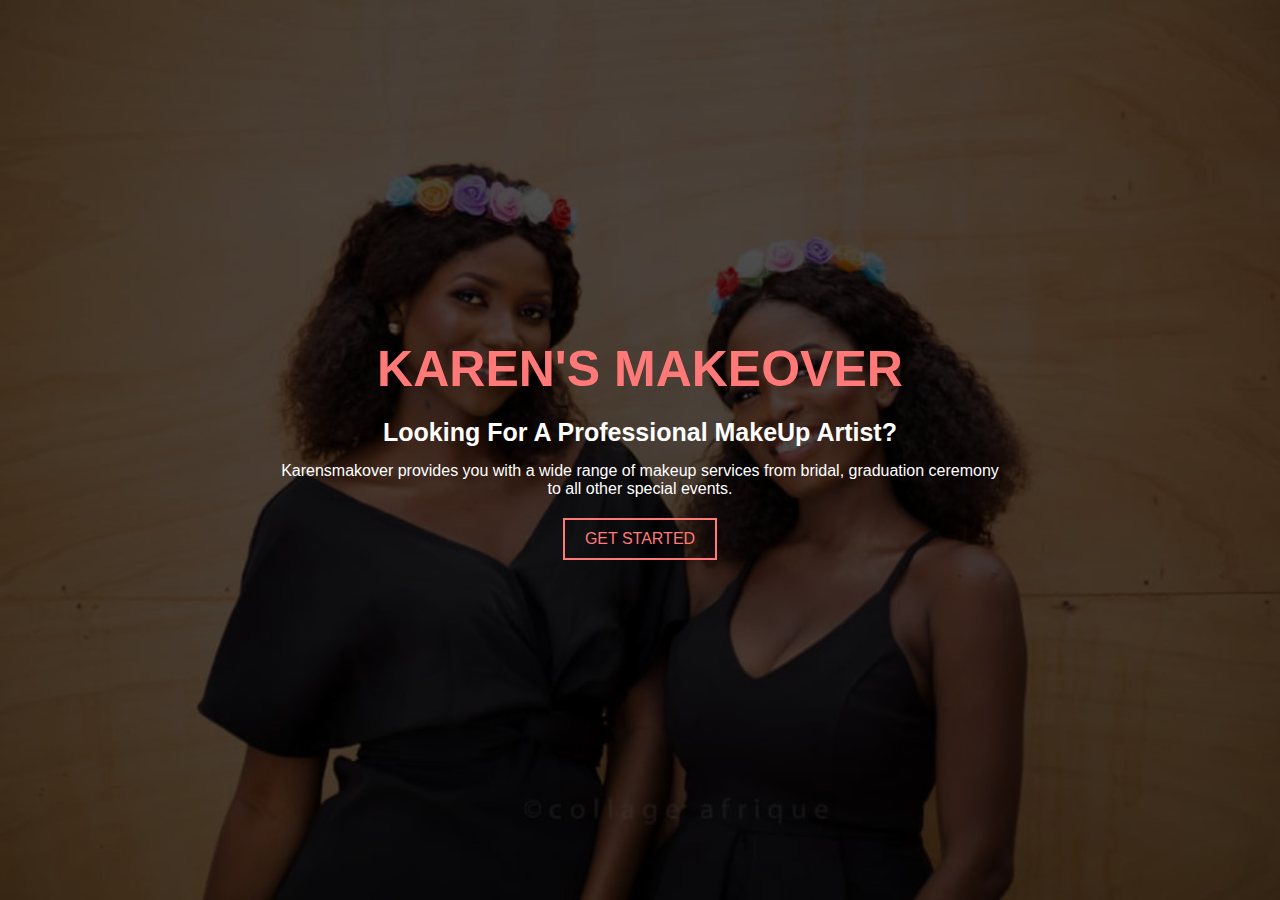
<file: index.html>
<!DOCTYPE html>
<html lang="en" dir="ltr">
  <head>
    <meta charset="utf-8">
    <link rel="stylesheet" href="css/style.css">
    <meta name="viewport" content="width=device-width, initial-scale=1">
    <title>karensmakeover</title>
  </head>
  <body>

    <div class="landing-page">
      <div class="page-content">
        <h1>karen's makeover</h1>
        <h2><strong>Looking For A Professional MakeUp Artist?</strong></h2>
        <p>Karensmakover provides you with a wide range of makeup services from bridal, graduation ceremony to all other special events.</p>
        <a href="Home.html">Get Started</a>
      </div>
    </div>

  </body>
</html>
</file>
<file: css/style.css>
*{
  margin: 0;
  padding: 0;
  font-family: 'montserrat', sans-serif;
}
.landing-page{
  width: 100%;
  height: 100vh;
  background-color: #000;
  position: relative;
  overflow: hidden;
}
.landing-page::after{
  content: "";
  position: absolute;
  left: 0;
  top: 0;
  width: 100%;
  height: 100%;
  background: url(../img/bg.jpg) no-repeat;
  background-size: cover;
  opacity: .3;
  animation: anim 25s linear infinite;
}
@keyframes anim {
  50%{
    transform: scale(2);
  }
  100%{
    transform: scale(1);
  }
}
.page-content{
  position: absolute;
  top: 50%;
  left: 50%;
  transform: translate(-50%, -50%);
  z-index: 1;
  width: 100%;
  max-width: 800px;
  text-align: center;
  padding: 0 40px;
  box-sizing: border-box;
}
.page-content h1{
  color: #ff7979;
  text-transform: uppercase;
  font-size: 50px;
  font-weight: 800;
  margin-bottom: 20px;
}
.page-content h2,p{
  color: #fff;
  margin-bottom: 20px;
}
.page-content h2{
  color: #fff;
  font-size: 25px;
  font-weight: 500;
  margin-bottom: 15px;
}
.page-content a{
  display: inline-block;
  text-decoration: none;
  color: #ff7979;
  border: 2px solid #ff7979;
  text-transform: uppercase;
  padding: 10px 20px;
  transition: 0.4s linear;
}
.page-content a:hover{
  color: #fff;
  background: #ff7979;
}
</file>
